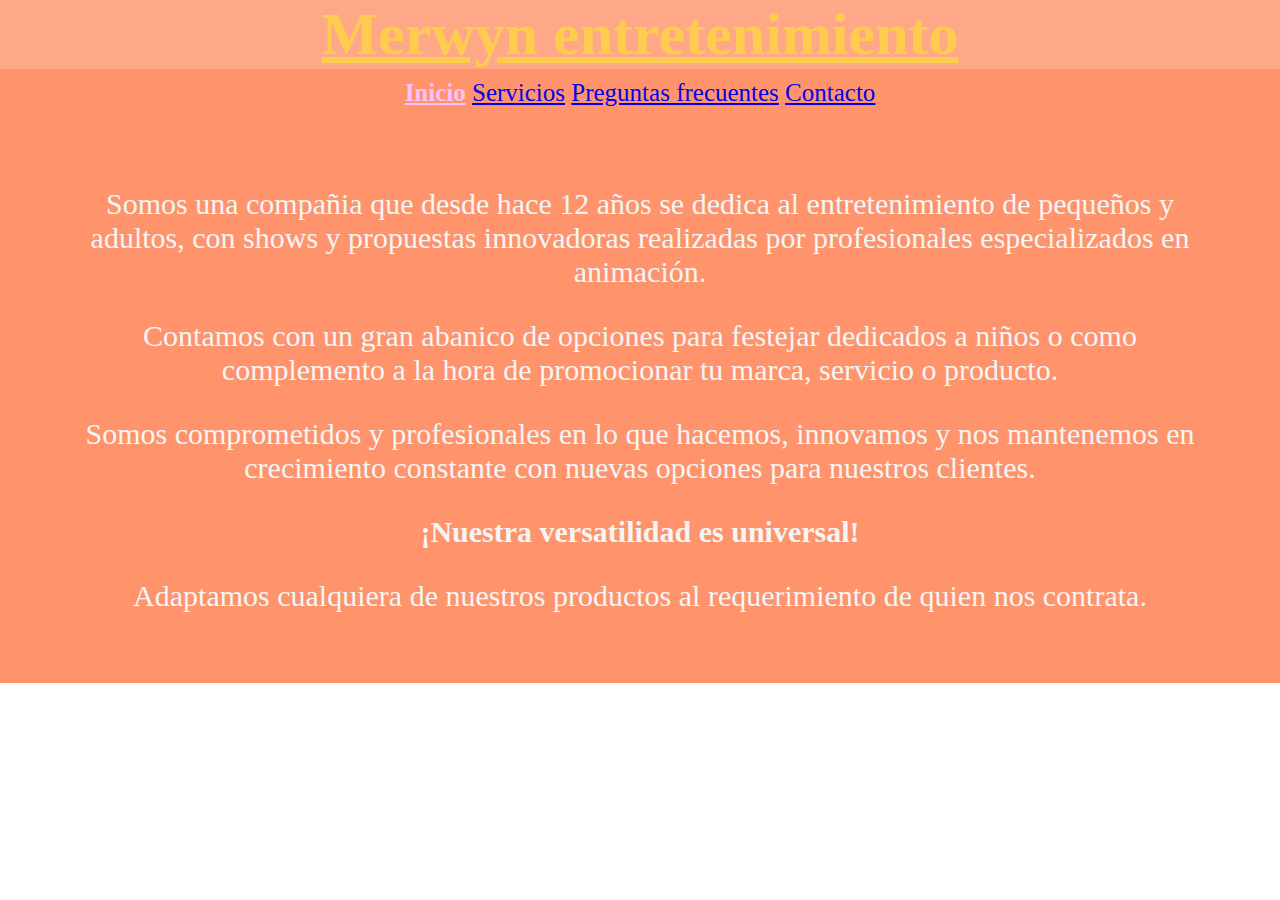
<file: Proyecto MERWYN/index.html>
<!-- @format -->

<!DOCTYPE html>
<html lang="en">
	<head>
		<meta charset="UTF-8" />
		<meta http-equiv="X-UA-Compatible" content="IE=edge" />
		<meta name="viewport" content="width=device-width, initial-scale=1.0" />
		<title>Merwyn Entretenimiento</title>
		<link rel="stylesheet" href="./css.css" />
		<link
			rel="shortcut icon"
			href="./imagenes/WhatsApp Image 2023-05-17 at 9.15.51 AM.jpeg"
			type="image/x-icon"
		/>
	</head>
	<body>
		<h1 class="titulo">Merwyn entretenimiento</h1>

		<nav class="navBar">
			<ul>
				<li>
					<a class="item-active" href="index">Inicio</a>
					<a href="Servicios.html">Servicios</a>
					<a href="faq.html">Preguntas frecuentes</a>
					<a href="contacto.html">Contacto</a>
				</li>
			</ul>
		</nav>

		<div class="parrafo">
			<p>
				Somos una compañia que desde hace 12 años se dedica al entretenimiento
				de pequeños y adultos, con shows y propuestas innovadoras realizadas por
				profesionales especializados en animación.
			</p>
			<p>
				Contamos con un gran abanico de opciones para festejar dedicados a niños
				o como complemento a la hora de promocionar tu marca, servicio o
				producto.
			</p>
			<p>
				Somos comprometidos y profesionales en lo que hacemos, innovamos y nos
				mantenemos en crecimiento constante con nuevas opciones para nuestros
				clientes.
			</p>
			<p>
				<strong>¡Nuestra versatilidad es universal!</strong>
			</p>
			<p>
				Adaptamos cualquiera de nuestros productos al requerimiento de quien nos
				contrata.
			</p>
		</div>

		<script src="./main.js"></script>
	</body>
</html>
</file>
<file: Proyecto MERWYN/css.css>
/** @format */
* {
	margin: 0;
	padding: 0;
	box-sizing: border;
}

@import url("https://fonts.googleapis.com/css2? family=Kalam:wght@700&display=swap");

.titulo {
	font-family: "Kalam", cursive;
}

h1 {
	background-color: rgba(255, 68, 0, 0.466);
	text-decoration-line: underline;
	text-align: center;
	color: rgba(255, 255, 0, 0.411);
	font-size: 60px;
}

.navBar {
	background-color: rgba(255, 68, 0, 0.575);
	text-align: center;
	font-size: 25px;
	padding: 10px;
	color: whitesmoke;
}

.item-active {
	font-weight: bold;
	color: rgb(255, 192, 252);
}

.parrafo {
	background-color: rgba(255, 68, 0, 0.575);
	padding: 50px;
}

p {
	color: whitesmoke;
	text-align: center;
	font-size: 30px;
	margin: 10px;
	padding: 10px;
}
</file>
